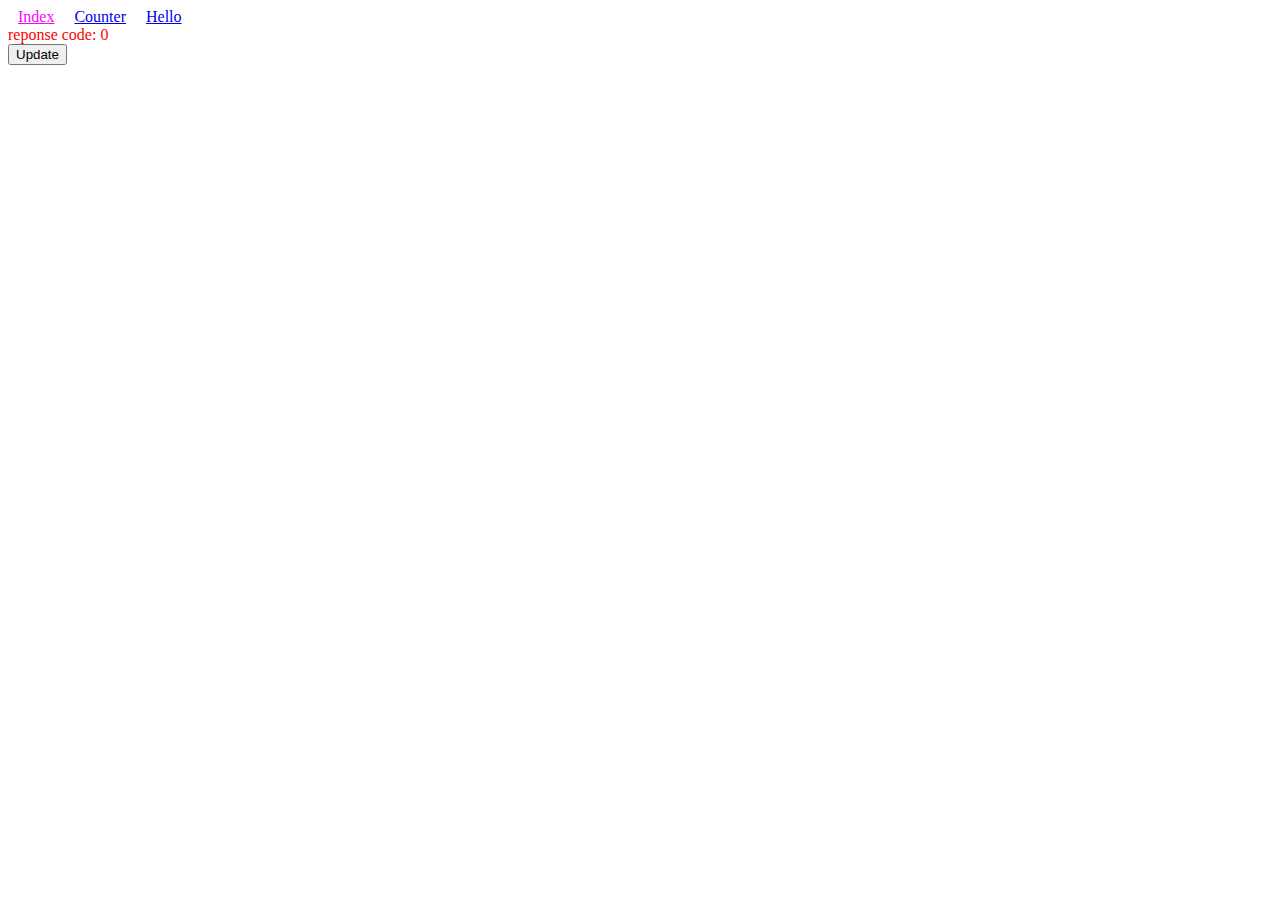
<file: index.html>
<!doctype html>
<html>
    <head>
        <title>Feliz App</title>
        <meta http-equiv='Content-Type' content='text/html; charset=utf-8'>
        <meta name="viewport" content="width=device-width, initial-scale=1">
        <link rel="shortcut icon" type="image/png" href="[data-uri]" sizes="32x32" />
        <link rel="shortcut icon" type="image/png" href="[data-uri]" sizes="16x16" />
        <style>
            .main-menu * {
                margin : 10px
            }
            .selected-menu {
                color: fuchsia;
            }
            .error {
                color : red;
            }
            .dog-image {
                margin: 10px;
                width: 300px;
                border-radius: 15px;
                border-color: red;
                border-width: 5px;
            }
        </style>
      <script type="module" crossorigin src="/assets/index-972e7b9c.js"></script>
    </head>
    <body>
        <div id="feliz-app"></div>
        
    </body>
</html>
</file>
